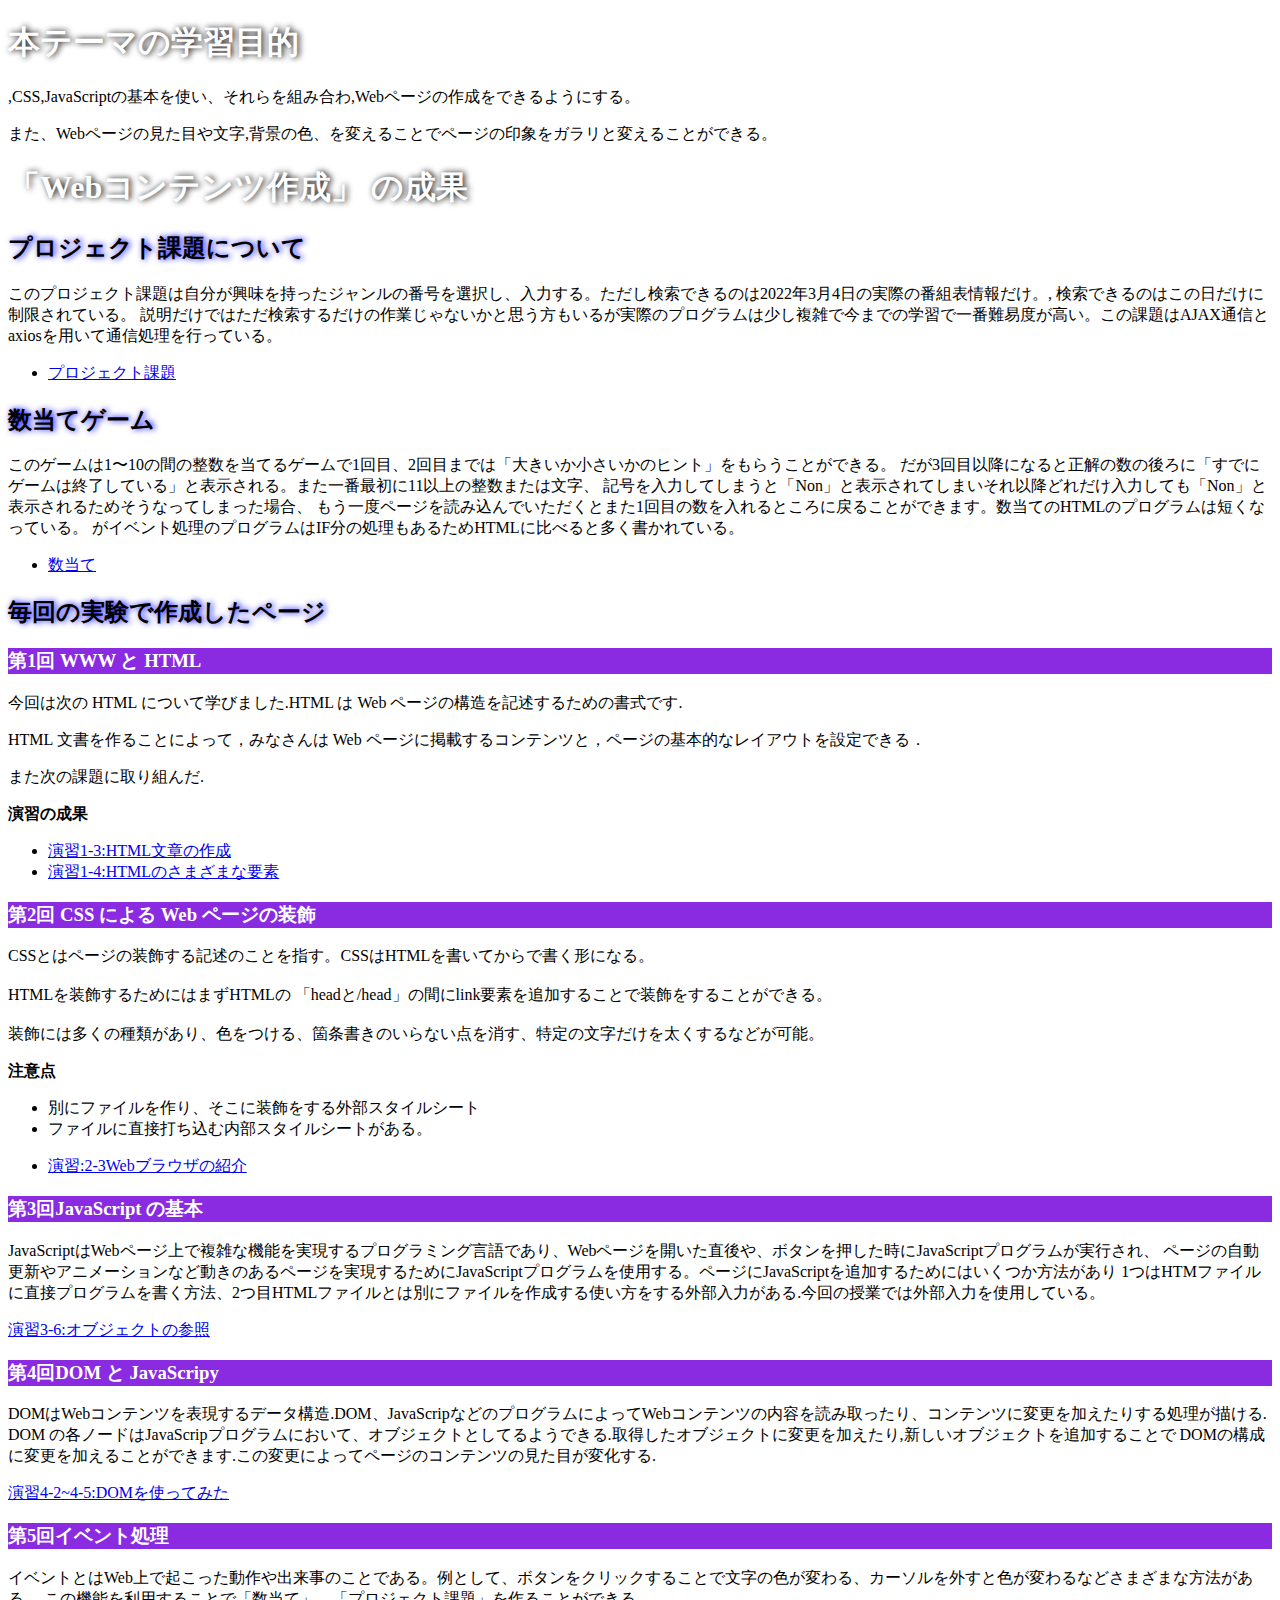
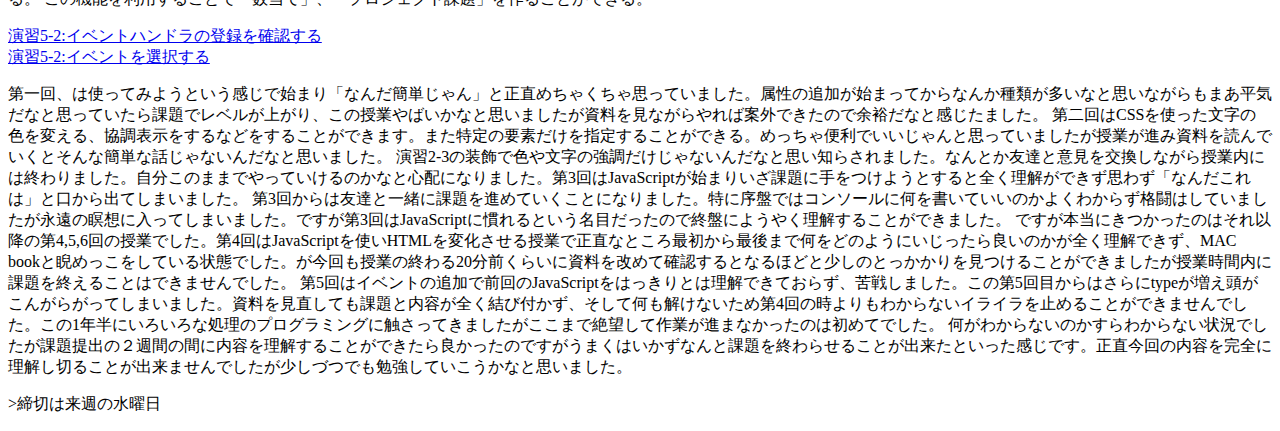
<file: index.html>
<!DOCTYPE html>
<html>
  <head>
    <meta charset="utf-8">
    <title>Webコンテンツの作成</title>
    <link rel="stylesheet" href="style.css">
  </head>
  <p>
    <h1>本テーマの学習目的</h1>
    <p> ,CSS,JavaScriptの基本を使い、それらを組み合わ,Webページの作成をできるようにする。</p><p>また、Webページの見た目や文字,背景の色、を変えることでページの印象をガラリと変えることができる。</p>
    <h1>「Webコンテンツ作成」 の成果 </h1>
    <h2>プロジェクト課題について</h2>
    <p>このプロジェクト課題は自分が興味を持ったジャンルの番号を選択し、入力する。ただし検索できるのは2022年3月4日の実際の番組表情報だけ。, 検索できるのはこの日だけに制限されている。
      説明だけではただ検索するだけの作業じゃないかと思う方もいるが実際のプログラムは少し複雑で今までの学習で一番難易度が高い。この課題はAJAX通信とaxiosを用いて通信処理を行っている。</p>
    <ul>
      <li><a href = "project.html";
        target="_blank">プロジェクト課題</a></li>
    </ul>
    <h2 class="special">数当てゲーム</h2>
      このゲームは1〜10の間の整数を当てるゲームで1回目、2回目までは「大きいか小さいかのヒント」をもらうことができる。
        だが3回目以降になると正解の数の後ろに「すでにゲームは終了している」と表示される。また一番最初に11以上の整数または文字、
        記号を入力してしまうと「Non」と表示されてしまいそれ以降どれだけ入力しても「Non」と表示されるためそうなってしまった場合、
        もう一度ページを読み込んでいただくとまた1回目の数を入れるところに戻ることができます。数当てのHTMLのプログラムは短くなっている。
        がイベント処理のプログラムはIF分の処理もあるためHTMLに比べると多く書かれている。
    <ul>
      <li><a href = "kazuate.html";
        target="_blank">数当て</a></li>
    </ul>

    <h2>毎回の実験で作成したページ</h2>
    <h3>第1回 WWW と HTML</h3>
    <p>今回は次の HTML について学びました.HTML は Web ページの構造を記述するための書式です.
      <p>HTML 文書を作ることによって，みなさんは Web ページに掲載するコンテンツと，ページの基本的なレイアウトを設定できる． </p>
      また次の課題に取り組んだ. </p>
    <p><strong>演習の成果</strong></p>
    <ul>
      <li><a href="https://g284392022.github.io/medialabo/practice-html/structure.html"
        title="演習1-3:HTML文章の作成"
      target=" _blannk">演習1-3:HTML文章の作成</a></li>
      <li><a href="https://g284392022.github.io/medialabo/practice-html/elements.html"
        title=演習1-4:HTMLのさまざまな要素
      target=" _blannk">演習1-4:HTMLのさまざまな要素</a></li>
    </ul>
    
    
    
    
    <h3>第2回 CSS による Web ページの装飾</h3>
    <p>CSSとはページの装飾する記述のことを指す。CSSはHTMLを書いてからで書く形になる。<br>
      <br>HTMLを装飾するためにはまずHTMLの 「headと/head」の間にlink要素を追加することで装飾をすることができる。<br>
      <br>装飾には多くの種類があり、色をつける、箇条書きのいらない点を消す、特定の文字だけを太くするなどが可能。</p>
      <p><strong>注意点</strong>
        <ul>
          <li>別にファイルを作り、そこに装飾をする外部スタイルシート</li>
          <li>ファイルに直接打ち込む内部スタイルシートがある。</li>
        </ul></p>
    <ul>
      <li><a href = "practice-css/browser-intro.html";
        title="practice-css/browser-intro.html"
      target= "_blannk">演習:2-3Webブラウザの紹介</a></l>
    </ul>
    <h3>第3回JavaScript の基本</h3>
    <p>JavaScriptはWebページ上で複雑な機能を実現するプログラミング言語であり、Webページを開いた直後や、ボタンを押した時にJavaScriptプログラムが実行され、
    ページの自動更新やアニメーションなど動きのあるページを実現するためにJavaScriptプログラムを使用する。ページにJavaScriptを追加するためにはいくつか方法があり
    1つはHTMファイルに直接プログラムを書く方法、2つ目HTMLファイルとは別にファイルを作成する使い方をする外部入力がある.今回の授業では外部入力を使用している。</p>
    <ui>
      <li><a href = "practice-js/obj-practice.html";
        target="_blank">演習3-6:オブジェクトの参照</a></li>
    </ui>
    <h3>第4回DOM と JavaScripy</h3>
    <p>DOMはWebコンテンツを表現するデータ構造.DOM、JavaScripなどのプログラムによってWebコンテンツの内容を読み取ったり、コンテンツに変更を加えたりする処理が描ける.
    DOM の各ノードはJavaScripプログラムにおいて、オブジェクトとしてるようできる.取得したオブジェクトに変更を加えたり,新しいオブジェクトを追加することで DOMの構成
    に変更を加えることができます.この変更によってページのコンテンツの見た目が変化する.</p>
    <ui>
      <li><a href = "practice-dom/dom-exercise.html";
        target="_blank">演習4-2~4-5:DOMを使ってみた</a></li>
    </ui>
    <h3>第5回イベント処理</h3>
    <p>イベントとはWeb上で起こった動作や出来事のことである。例として、ボタンをクリックすることで文字の色が変わる、カーソルを外すと色が変わるなどさまざまな方法がある。
      この機能を利用することで「数当て」、「プロジェクト課題」を作ることができる。
    </p>
    <ui>
      <li><a href = "practice-event/event-intro.html";
        target = "_blank">演習5-2:イベントハンドラの登録を確認する </a></li>
    </ui>
    <ui>
      <li><a href = "practice-event/event-list.html";
        target = "_blank">演習5-2:イベントを選択する</a></li>
    </ui>
    <p>第一回、は使ってみようという感じで始まり「なんだ簡単じゃん」と正直めちゃくちゃ思っていました。属性の追加が始まってからなんか種類が多いなと思いながらもまあ平気だなと思っていたら課題でレベルが上がり、この授業やばいかなと思いましたが資料を見ながらやれば案外できたので余裕だなと感じたました。
      第二回はCSSを使った文字の色を変える、協調表示をするなどをすることができます。また特定の要素だけを指定することができる。めっちゃ便利でいいじゃんと思っていましたが授業が進み資料を読んでいくとそんな簡単な話じゃないんだなと思いました。
      演習2-3の装飾で色や文字の強調だけじゃないんだなと思い知らされました。なんとか友達と意見を交換しながら授業内には終わりました。自分このままでやっていけるのかなと心配になりました。第3回はJavaScriptが始まりいざ課題に手をつけようとすると全く理解ができず思わず「なんだこれは」と口から出てしまいました。
      第3回からは友達と一緒に課題を進めていくことになりました。特に序盤ではコンソールに何を書いていいのかよくわからず格闘はしていましたが永遠の瞑想に入ってしまいました。ですが第3回はJavaScriptに慣れるという名目だったので終盤にようやく理解することができました。
      ですが本当にきつかったのはそれ以降の第4,5,6回の授業でした。第4回はJavaScriptを使いHTMLを変化させる授業で正直なところ最初から最後まで何をどのようにいじったら良いのかが全く理解できず、MAC bookと睨めっこをしている状態でした。が今回も授業の終わる20分前くらいに資料を改めて確認するとなるほどと少しのとっかかりを見つけることができましたが授業時間内に課題を終えることはできませんでした。
      第5回はイベントの追加で前回のJavaScriptをはっきりとは理解できておらず、苦戦しました。この第5回目からはさらにtypeが増え頭がこんがらがってしまいました。資料を見直しても課題と内容が全く結び付かず、そして何も解けないため第4回の時よりもわからないイライラを止めることができませんでした。この1年半にいろいろな処理のプログラミングに触さってきましたがここまで絶望して作業が進まなかったのは初めてでした。
      何がわからないのかすらわからない状況でしたが課題提出の２週間の間に内容を理解することができたら良かったのですがうまくはいかずなんと課題を終わらせることが出来たといった感じです。正直今回の内容を完全に理解し切ることが出来ませんでしたが少しづつでも勉強していこうかなと思いました。</p>    <p>>締切は来週の水曜日</p>
  </body>
</html>
</file>
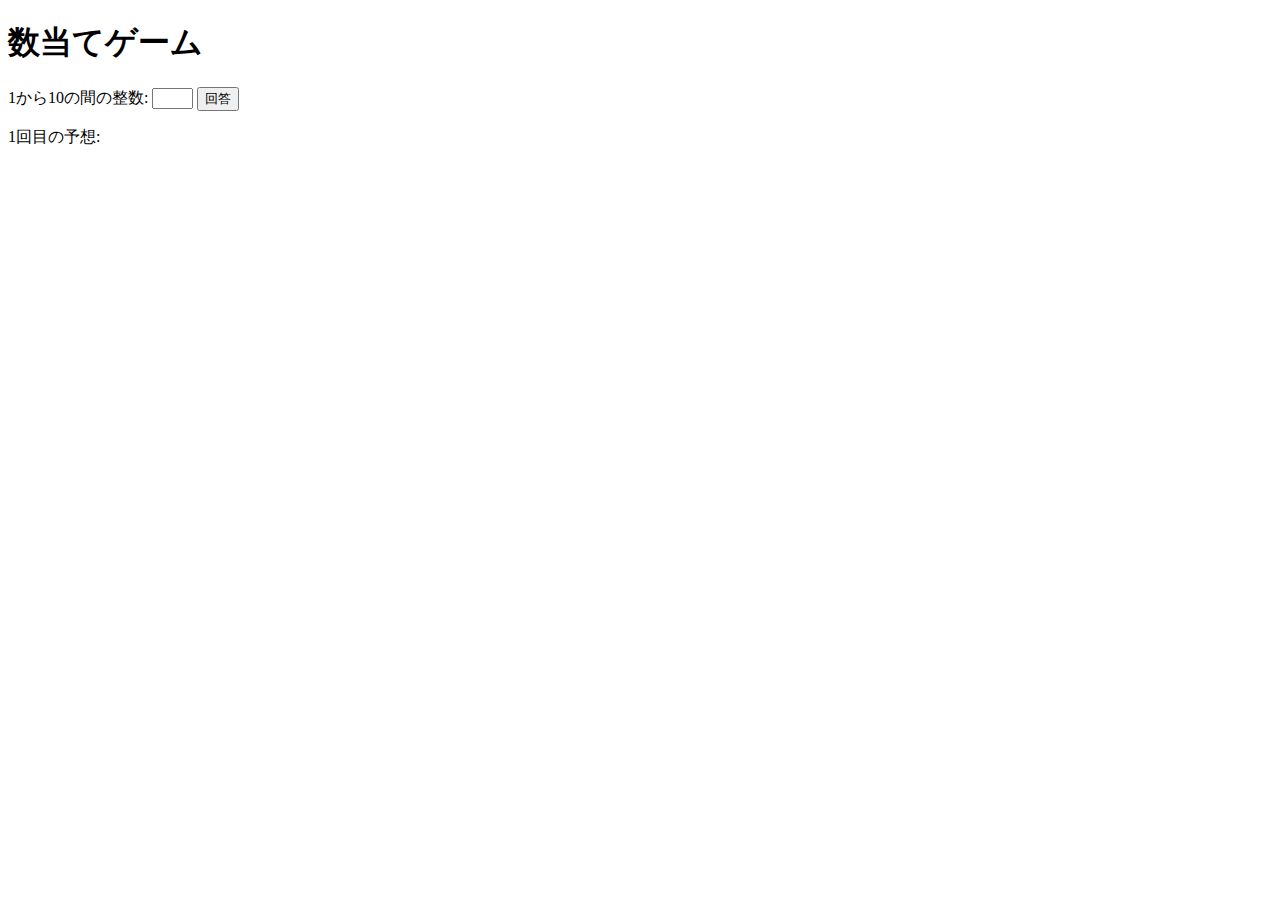
<file: kazuate.html>
<!DOCTYPE html>
<html>
  <head>
    <meta charset="utf-8">
    <title>数当てゲーム</title>
    <script src="kazuate.js" defer></script>
  </head>

  <body>
    <h1>数当てゲーム</h1>
    <label for="seisu">1から10の間の整数: </label>
    <input type="text" name="seisu" id = "seisu" size="2">
    
    <button id="kaitou">回答</button>
    <p><span id="kaisu">1</span>回目の予想: <span id="answer"></span></p>
    <p id="result"></p>
  </body>
</html>
</file>
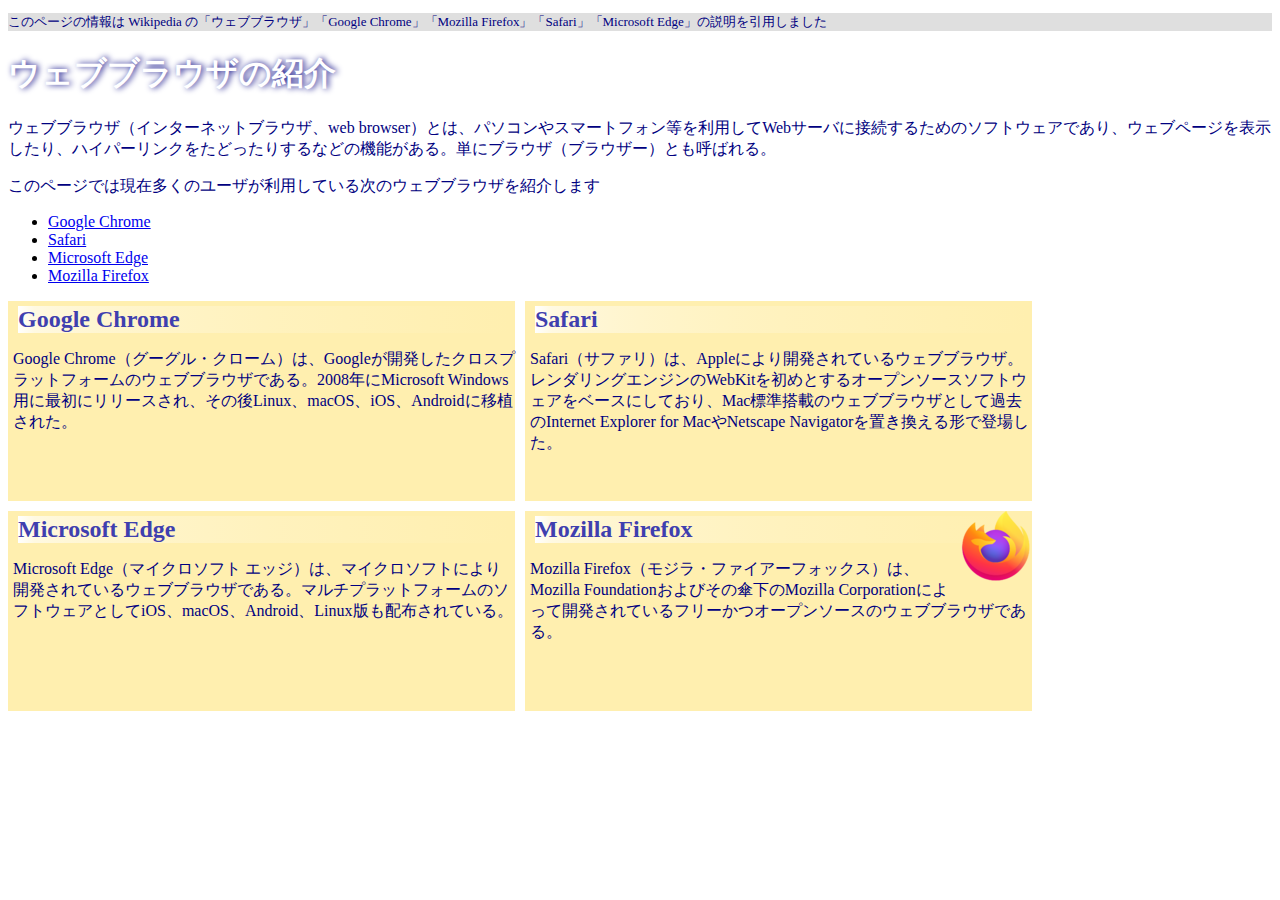
<file: practice-css/browser-intro.html>
<!doctype html>
<html lang="ja">
<head>
    <meta charset="utf-8">
    <title>ウェブブラウザの紹介</title>
	<link rel="stylesheet"
	href="browser-intro.css">
</head>

<body>

<p class="info">このページの情報は Wikipedia の「ウェブブラウザ」「Google Chrome」「Mozilla Firefox」「Safari」「Microsoft Edge」の説明を引用しました</p>

<h1>ウェブブラウザの紹介</h1>

<p>ウェブブラウザ（インターネットブラウザ、web browser）とは、パソコンやスマートフォン等を利用してWebサーバに接続するためのソフトウェアであり、ウェブページを表示したり、ハイパーリンクをたどったりするなどの機能がある。単にブラウザ（ブラウザー）とも呼ばれる。</p>

<p>このページでは現在多くのユーザが利用している次のウェブブラウザを紹介します</p>
<ul>
	<li><a href="https://ja.wikipedia.org/wiki/Google_Chrome">Google Chrome<a></li>
	<li><a href="https://ja.wikipedia.org/wiki/Safari">Safari</a></li>
	<li><a href="https://ja.wikipedia.org/wiki/Microsoft_Edge">Microsoft Edge</a></li>
	<li><a href="https://ja.wikipedia.org/wiki/Mozilla_Firefox">Mozilla Firefox</a></li>
</ul>


<div id="zentai">

<div>
<h2>Google Chrome</h2>
<p>Google Chrome（グーグル・クローム）は、Googleが開発したクロスプラットフォームのウェブブラウザである。2008年にMicrosoft Windows用に最初にリリースされ、その後Linux、macOS、iOS、Androidに移植された。</p>
</div>

<div>
<h2>Safari</h2>
<p>Safari（サファリ）は、Appleにより開発されているウェブブラウザ。レンダリングエンジンのWebKitを初めとするオープンソースソフトウェアをベースにしており、Mac標準搭載のウェブブラウザとして過去のInternet Explorer for MacやNetscape Navigatorを置き換える形で登場した。</p>
</div>

<div>
<h2>Microsoft Edge</h2>
<p>Microsoft Edge（マイクロソフト エッジ）は、マイクロソフトにより開発されているウェブブラウザである。マルチプラットフォームのソフトウェアとしてiOS、macOS、Android、Linux版も配布されている。</p>
</div>

<div>
<img src="firefox_icon.png">
<h2>Mozilla Firefox</h2>
<p>Mozilla Firefox（モジラ・ファイアーフォックス）は、Mozilla Foundationおよびその傘下のMozilla Corporationによって開発されているフリーかつオープンソースのウェブブラウザである。</p>
</div>

</div>

</body>

</html>
</file>
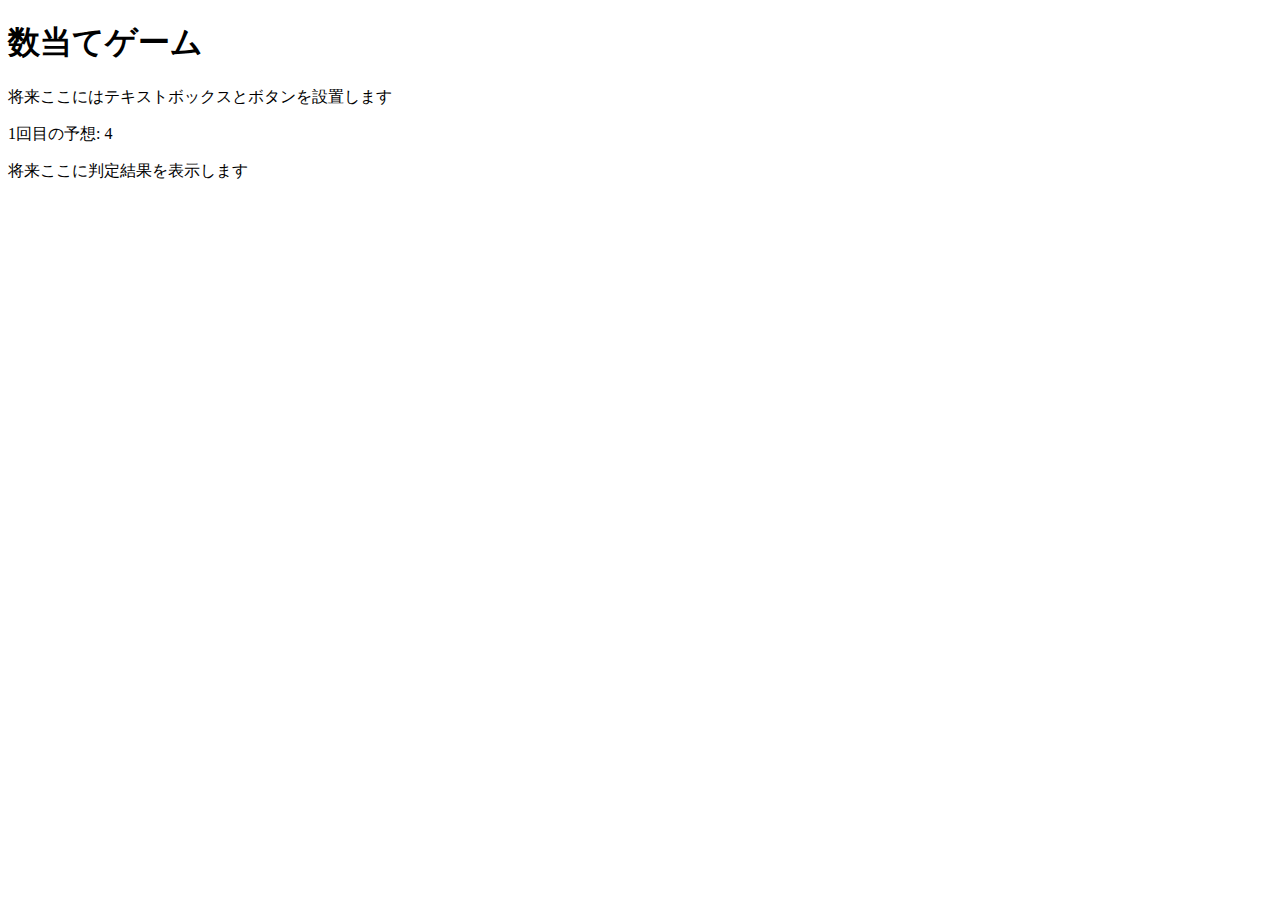
<file: practice-css/kazuate.html>
<!DOCTYPE html>
<html>
  <head>
    <meta charset="utf-8">
    <title>数当てゲーム</title>
    <script src="kazuate.js" defer></script>
  </head>

  <body>
    <h1>数当てゲーム</h1>
    <p>将来ここにはテキストボックスとボタンを設置します</p>
    <p><span id="kaisu">1</span>回目の予想: <span id="answer">4</span></p>
    <p id="result">将来ここに判定結果を表示します</p>
  </body>
</html>
</file>
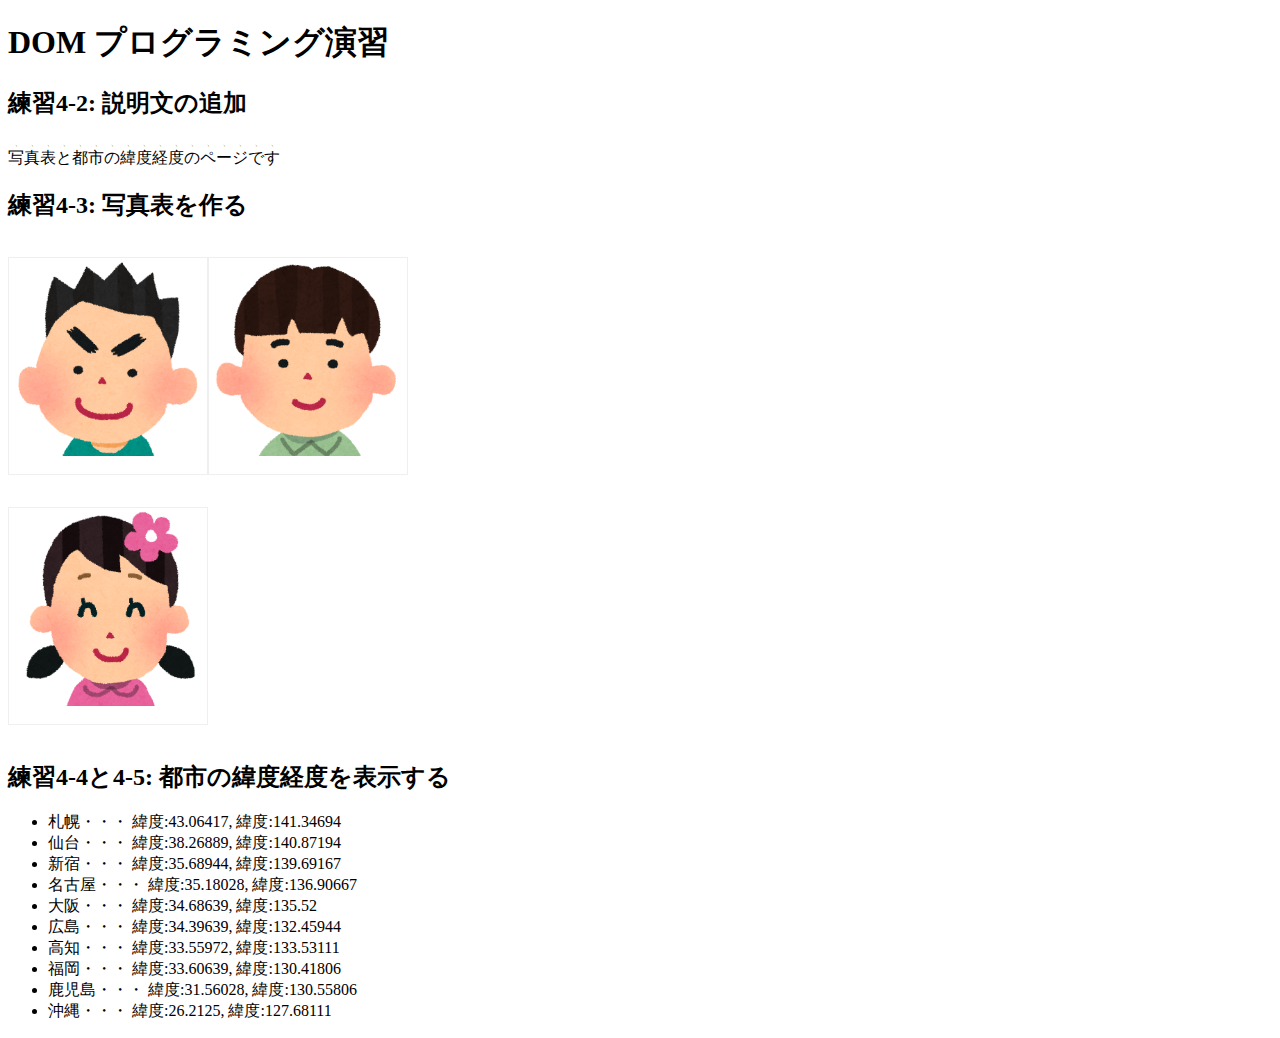
<file: practice-dom/dom-exercise.html>
<!DOCTYPE html>
<html>
  <head>
    <title>練習4-2から4-5</title>
	<link rel="stylesheet" href="dom-exercise.css">
	<script src="dom-exercise.js" defer></script>
  </head>

  <body>
	  <!-- 注意: 
		  このファイルをエディタで直接編集しないこと！
	  -->

	  <h1>DOM プログラミング演習</h1>

	  <h2 id="ex42">練習4-2: 説明文の追加</h2>



	  <h2>練習4-3: 写真表を作る</h2>
	  <div id="phototable"></div>

	  <h2>練習4-4と4-5: 都市の緯度経度を表示する</h2>
	  <ul id="location">
		<li>この要素は JavaScript プログラムで削除すること</li>
		<li>この要素は JavaScript プログラムで削除すること</li>
		<li>この要素は JavaScript プログラムで削除すること</li>
	  </ul>
  </body>
</html>
</file>
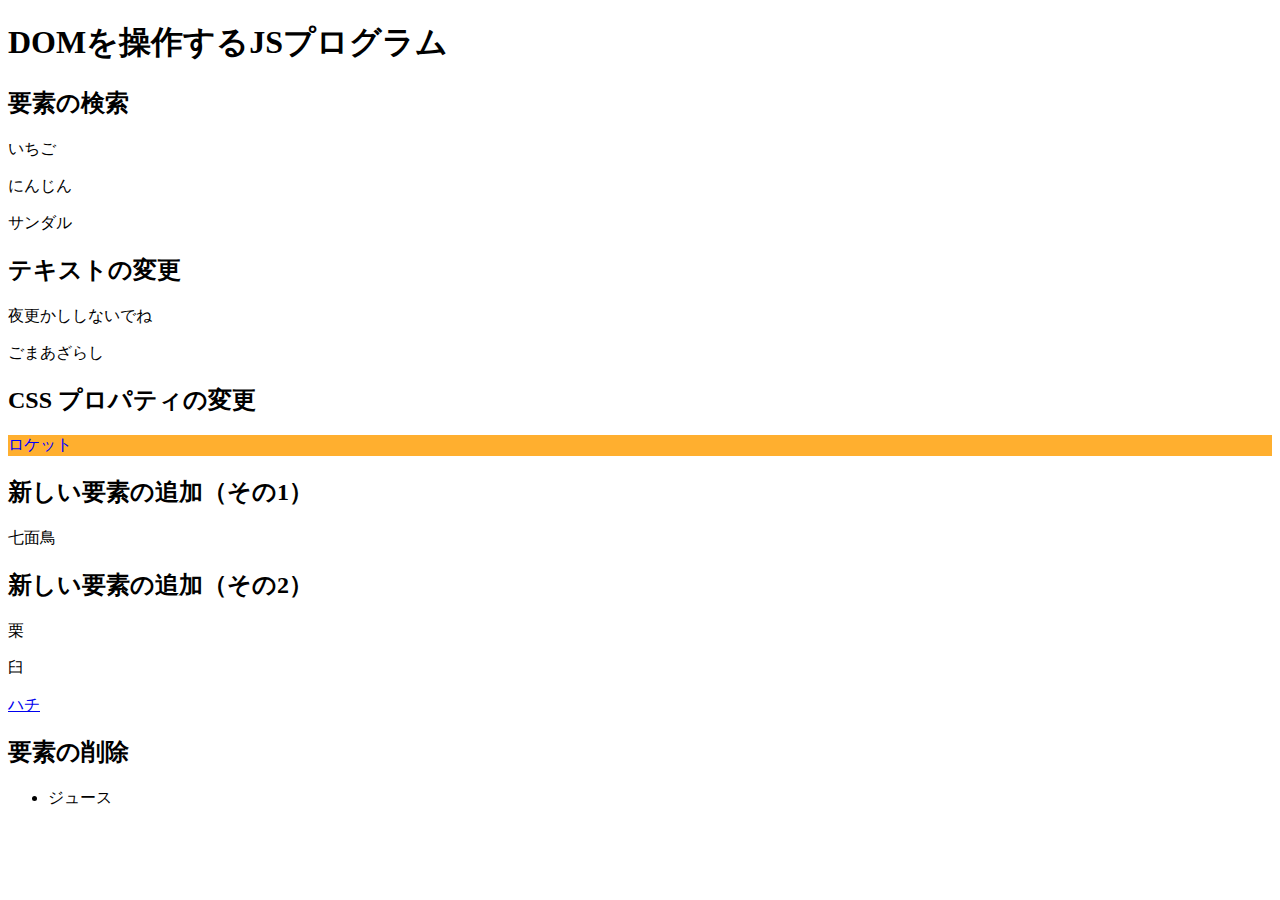
<file: practice-dom/dom-intro.html>
<!DOCTYPE html>
<html>
  <head>
    <title>DOMを操作するJSプログラム</title>
	<script src="dom-intro.js" defer></script>
  </head>

  <body>
	  <h1>DOMを操作するJSプログラム</h1>

	  <h2>要素の検索</h2>
	  <p id="strawberry">いちご</p>
	  <p class="cands">にんじん</p>
	  <p class="cands">サンダル</p>

	  <h2>テキストの変更</h2>
	  <p id="yacht">ヨット</p>
	  <p>ごま<span id="solt">しお</span></p>

	  <h2>CSS プロパティの変更</h2>
	  <p id="rocket">ロケット</p>
	  
	  <h2 id="addition">新しい要素の追加（その1）</h2>

	  <h2>新しい要素の追加（その2）</h2>
	  <div id="sarukani">
		  <p>栗</p>
		  <p>臼</p>
	  </div>

	  <h2>要素の削除</h2>
	  <ul>
		  <li id="whale">クジラ</li>
		  <li>ジュース</li>
	  </ul>
  </body>
</html>
</file>
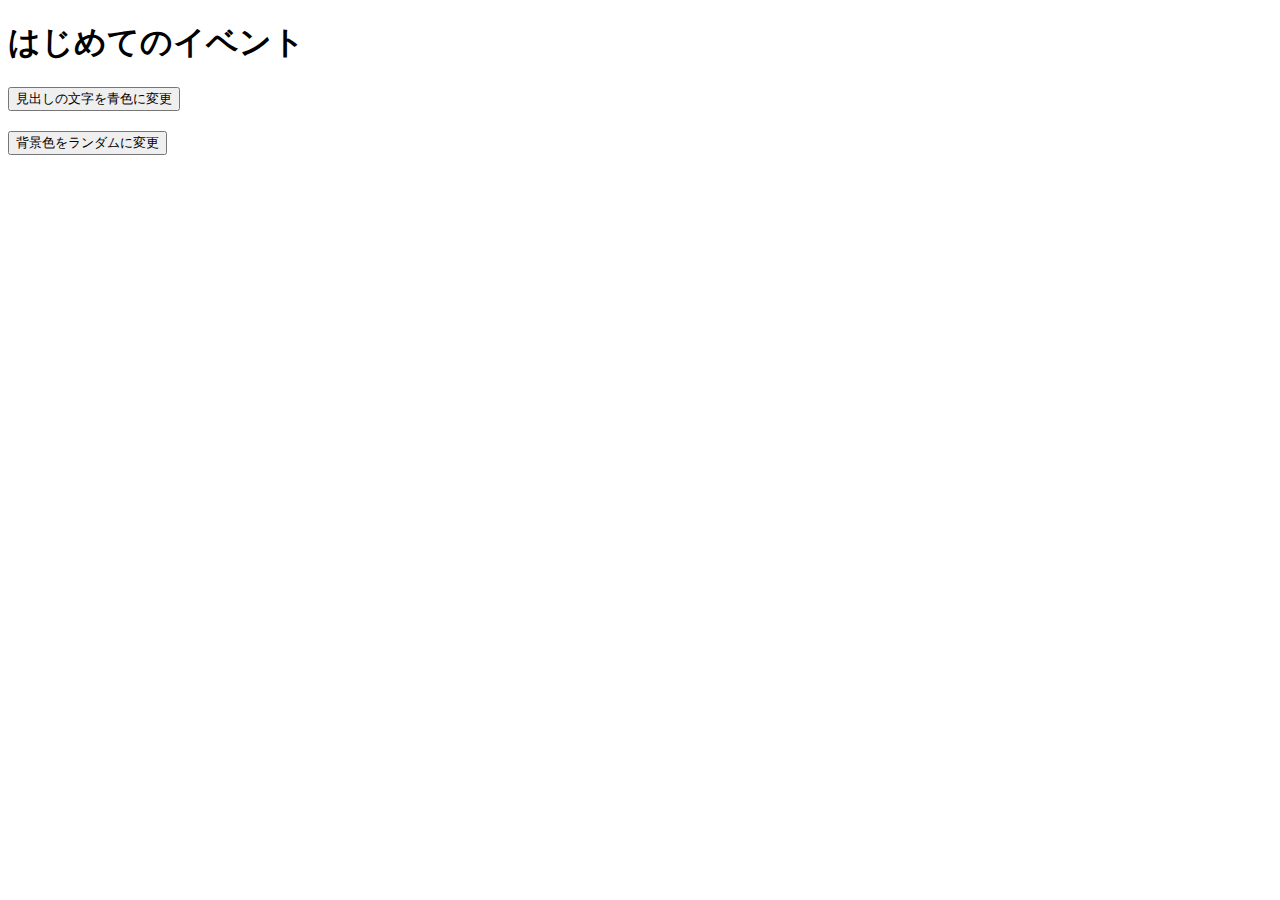
<file: practice-event/event-intro.html>
<!DOCTYPE html>
<html>
  <head>
    <title>はじめてのイベント</title>
	<link rel="stylesheet" href="event-intro.css">
	<script src="event-intro.js" defer></script>
  </head>

  <body>
    <h1>はじめてのイベント</h1>
	<button id="blue">見出しの文字を青色に変更</button>
	<button id="random">背景色をランダムに変更</button>
  </body>
</html>
</file>
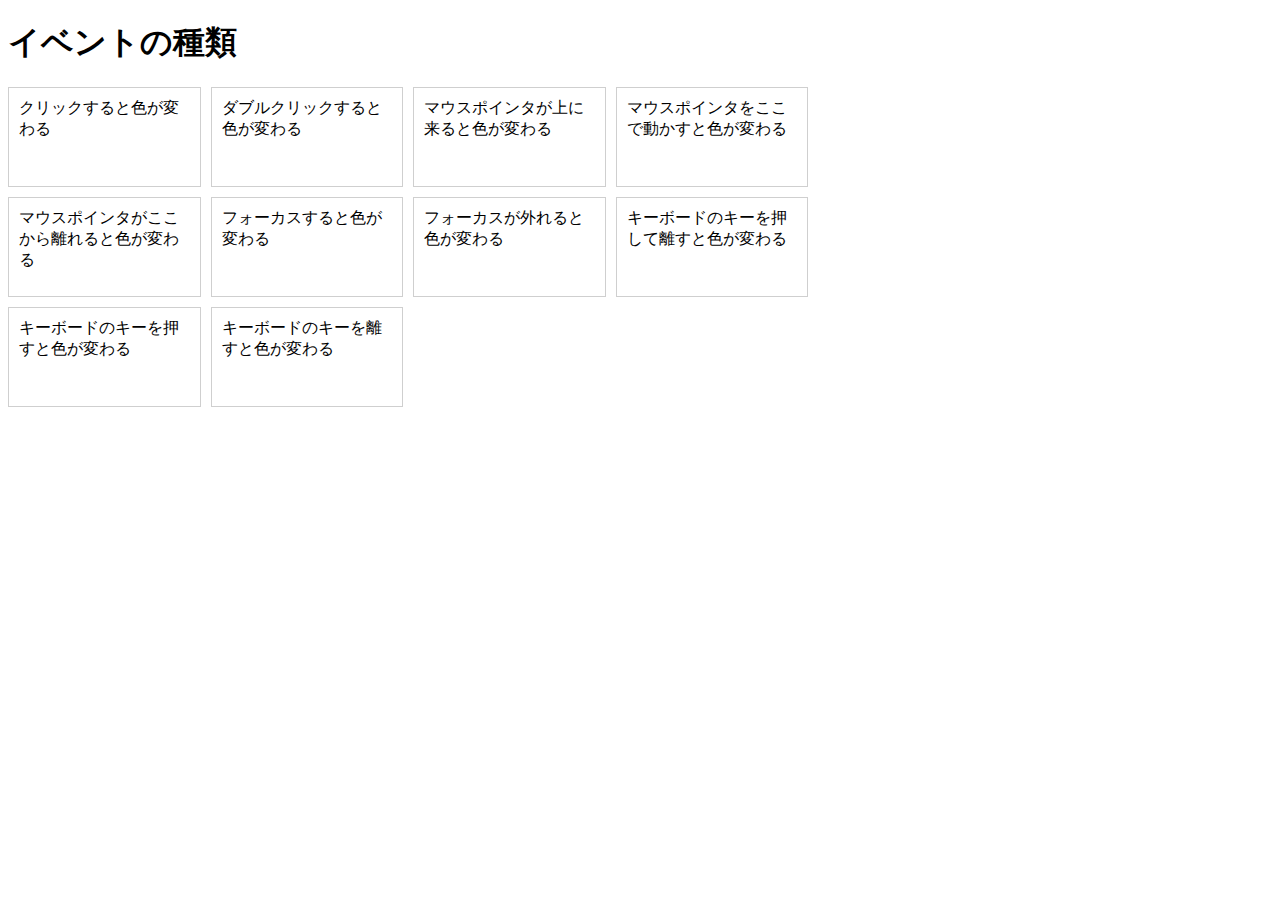
<file: practice-event/event-list.html>
<!DOCTYPE html>
<html>
  <head>
    <title>イベントの種類</title>
	<link rel="stylesheet" href="event-list.css">
	<script src="event-list.js" defer></script>
  </head>

  <body>
    <h1>イベントの種類</h1>
	<div id="main">
		<div class="cell" id="cell1">クリックすると色が変わる</div>
		<div class="cell" id="cell2">ダブルクリックすると色が変わる</div>
		<div class="cell" id="cell3">マウスポインタが上に来ると色が変わる</div>
		<div class="cell" id="cell4">マウスポインタをここで動かすと色が変わる</div>

		<div class="cell" id="cell5">マウスポインタがここから離れると色が変わる</div>
		<div class="cell" id="cell6" tabindex="1">フォーカスすると色が変わる</div>
		<div class="cell" id="cell7" tabindex="2">フォーカスが外れると色が変わる</div>
		<div class="cell" id="cell8" tabindex="3">キーボードのキーを押して離すと色が変わる</div>
		<div class="cell" id="cell9" tabindex="4">キーボードのキーを押すと色が変わる</div>
		<div class="cell" id="cell10" tabindex="5">キーボードのキーを離すと色が変わる</div>
  </body>
</html>
</file>
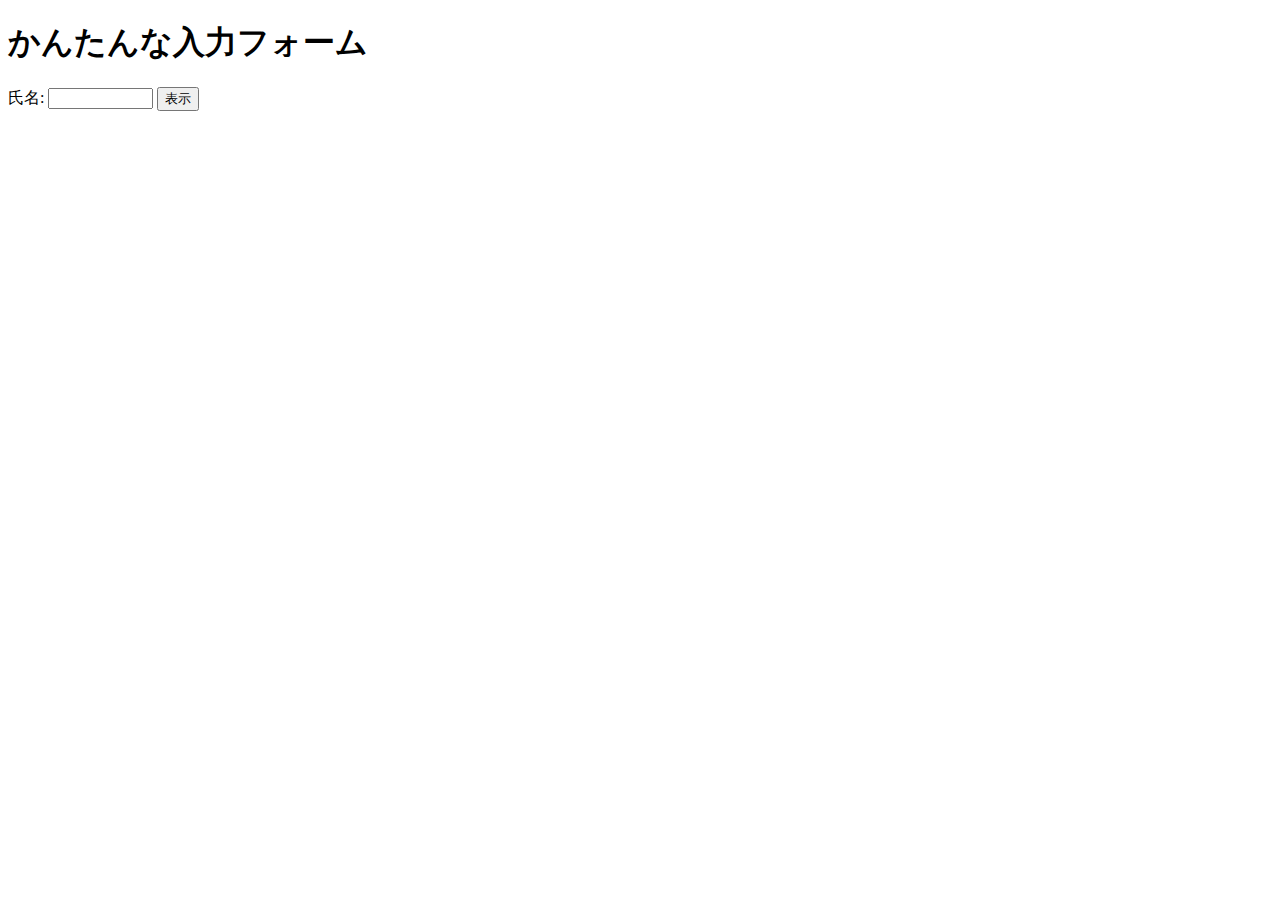
<file: practice-event/input-demo.html>
<!DOCTYPE html>
<html>
  <head>
    <title>かんたんな入力フォーム</title>
	<script src="input-demo.js" defer></script>
  </head>

  <body>
    <h1>かんたんな入力フォーム</h1>
	<label for="shimei">氏名: </label>
	<input type="text" name="shimei" size="10">
	<button id="print">表示</button>
  </body>
</html>
</file>
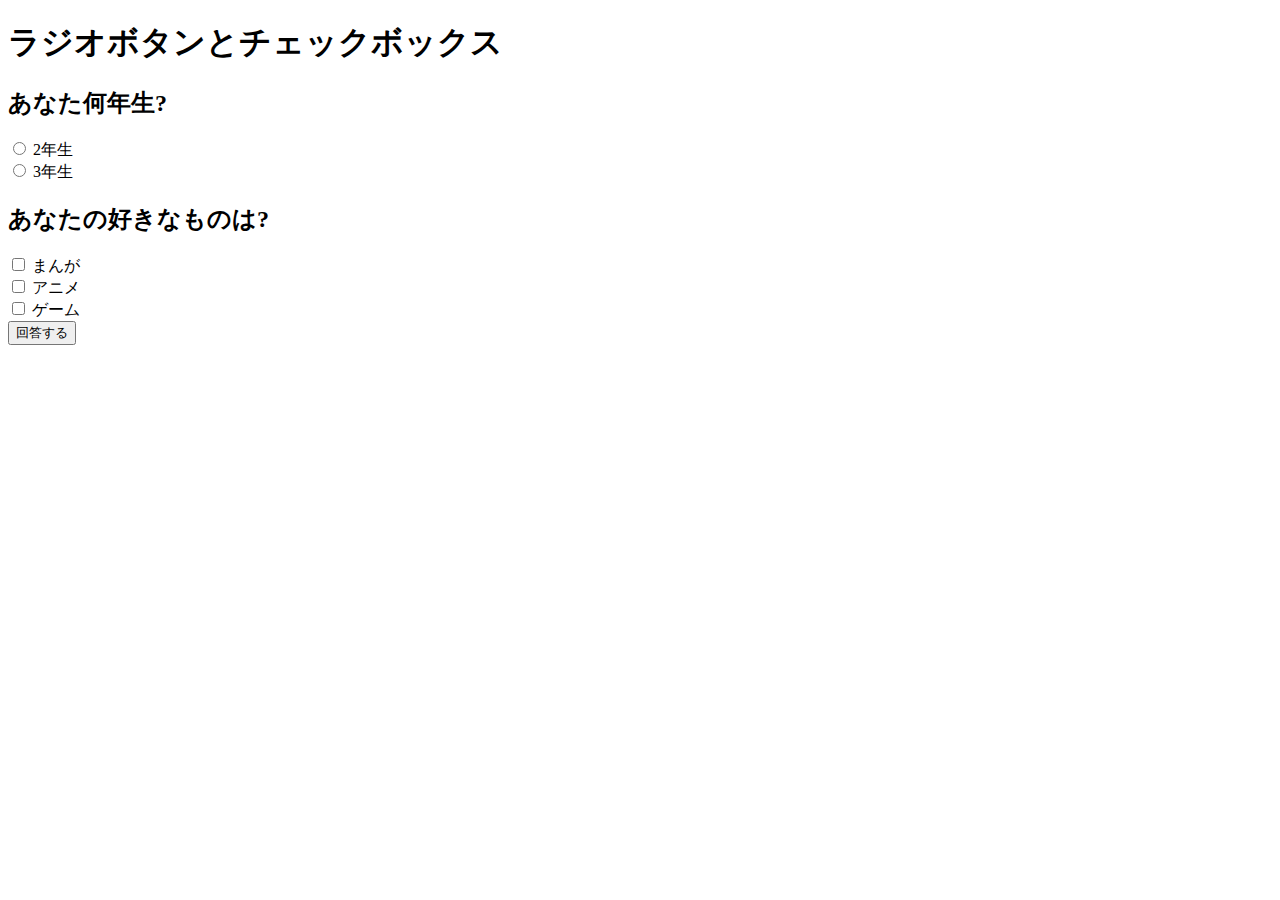
<file: practice-event/radio-checkbox-demo.html>
<!DOCTYPE html>
<html>
  <head>
    <title>ラジオボタンとチェックボックス</title>
	<script src="radio-checkbox-demo.js" defer></script>
  </head>

  <body>
    <h1>ラジオボタンとチェックボックス</h1>
	<h2>あなた何年生?</h2>
	<div>
		<input type="radio" name="year" id="year2" value="2">
		<label for="year2">2年生</label>
	</div>
	<div>
		<input type="radio" name="year" id="year3" value="3">
		<label for="year3">3年生</label>
	</div>

	<h2>あなたの好きなものは?</h2>
	<div>
		<input type="checkbox" name="hobby" id="manga" value="manga">
		<label for="manga">まんが</label>
	</div>
	<div>
		<input type="checkbox" name="hobby" id="anime" value="anime">
		<label for="anime">アニメ</label>
	</div>
	<div>
		<input type="checkbox" name="hobby" id="game" value="game">
		<label for="game">ゲーム</label>
	</div>

	<div>
		<button id="answer">回答する</button>
	</div>
  </body>
</html>
</file>
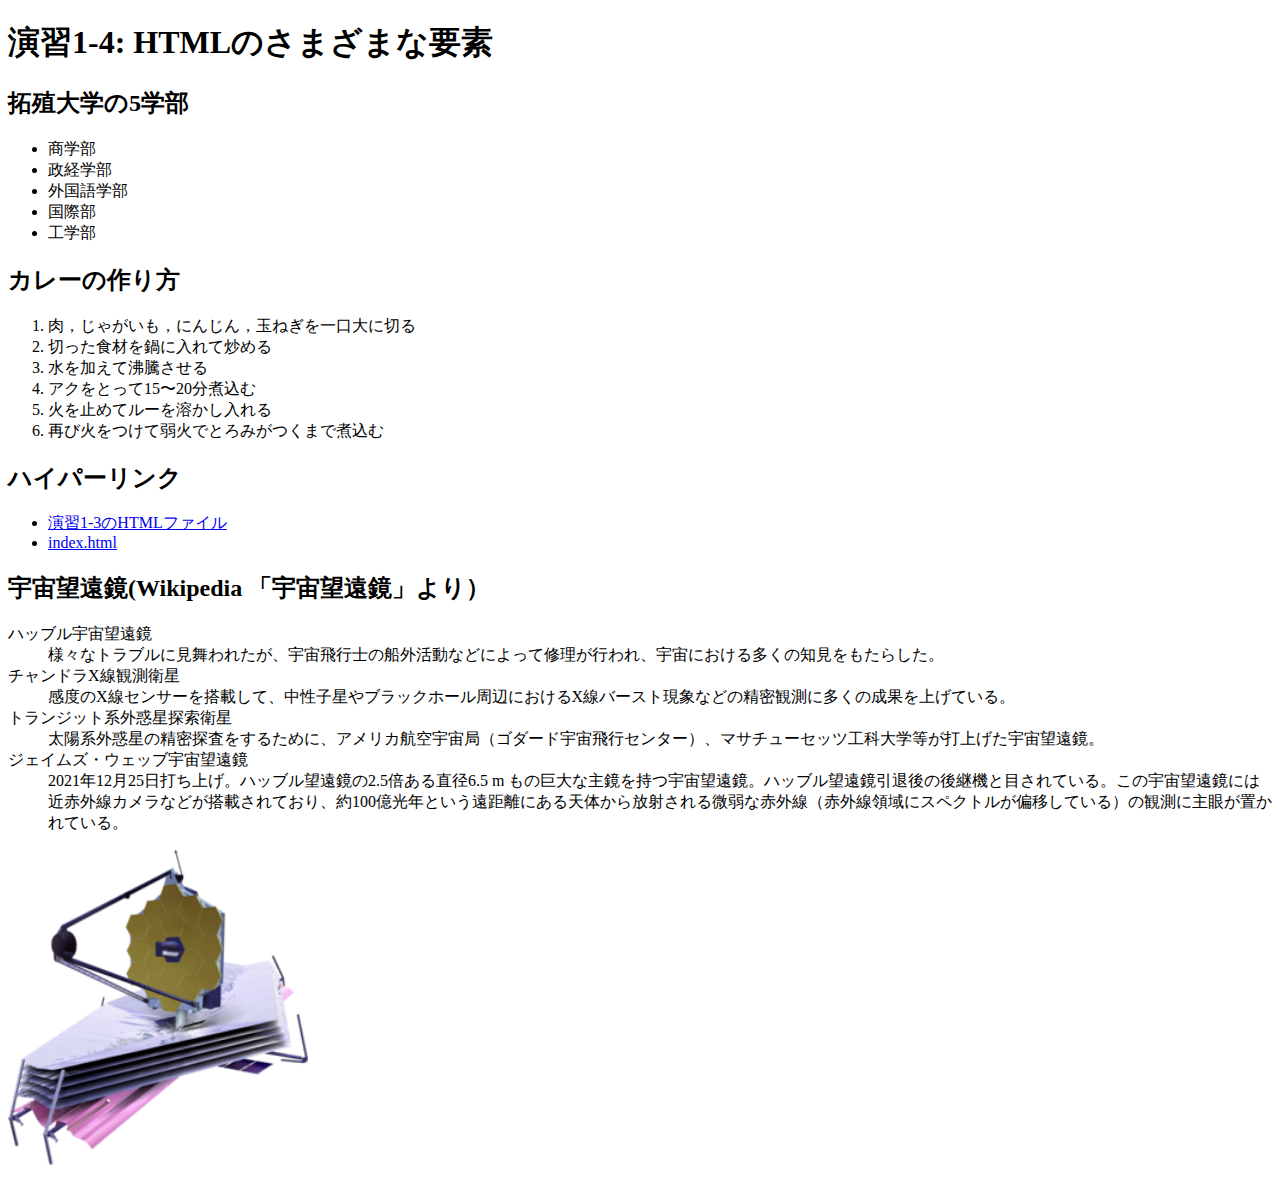
<file: practice-html/elements.html>
<!DOCTYPE html>
<html>
  <head>
    <meta charset="utf-8">
    <title>演習1-4: HTMLのさまざまな要素</title>
  </head>
  <body>
	 <h1>演習1-4: HTMLのさまざまな要素</h1>
		 <h2>拓殖大学の5学部</h2>
			<ul>
				<li>商学部</li>
				<li>政経学部</li>
				<li>外国語学部</li>
				<li>国際部</li>
				<li>工学部</li>
			</ul>
		 <h2>カレーの作り方</h2>
			<ol>
				<li>肉，じゃがいも，にんじん，玉ねぎを一口大に切る</li>
				<li> 切った食材を鍋に入れて炒める</li>
				<li>水を加えて沸騰させる</li>
				<li>アクをとって15〜20分煮込む</li>
				<li>火を止めてルーを溶かし入れる</li>
				<li>再び火をつけて弱火でとろみがつくまで煮込む</li>
			</ol>
		 <h2>ハイパーリンク</h2>
			<ul>
				<li><a href="structure.html"
			title=演習1-3のHTMLファイル
		    target="_blank">演習1-3のHTMLファイル</a></li>
		    <li><a href="../index.html"
				title=index.html
				target="_blank">index.html</a></li>
		    </ul>
		 <h2>宇宙望遠鏡(Wikipedia 「宇宙望遠鏡」より）</h2>
			<dl><dt>ハッブル宇宙望遠鏡</dt>
				<dd>様々なトラブルに見舞われたが、宇宙飛行士の船外活動などによって修理が行われ、宇宙における多くの知見をもたらした。</dd>
			<dt>チャンドラX線観測衛星</dt>
				<dd>感度のX線センサーを搭載して、中性子星やブラックホール周辺におけるX線バースト現象などの精密観測に多くの成果を上げている。</dd>
			<dt>トランジット系外惑星探索衛星</dt>
				<dd>太陽系外惑星の精密探査をするために、アメリカ航空宇宙局（ゴダード宇宙飛行センター）、マサチューセッツ工科大学等が打上げた宇宙望遠鏡。</dd>
			<dt>ジェイムズ・ウェッブ宇宙望遠鏡</dt>
				<dd>2021年12月25日打ち上げ。ハッブル望遠鏡の2.5倍ある直径6.5 m もの巨大な主鏡を持つ宇宙望遠鏡。ハッブル望遠鏡引退後の後継機と目されている。この宇宙望遠鏡には近赤外線カメラなどが搭載されており、約100億光年という遠距離にある天体から放射される微弱な赤外線（赤外線領域にスペクトルが偏移している）の観測に主眼が置かれている。</dd>
				</dl>
		<p><img src = "JWST_spacecraft_model_2.png" alt="宇宙望遠鏡" width="300"></p>
  </body>
</html>
</file>
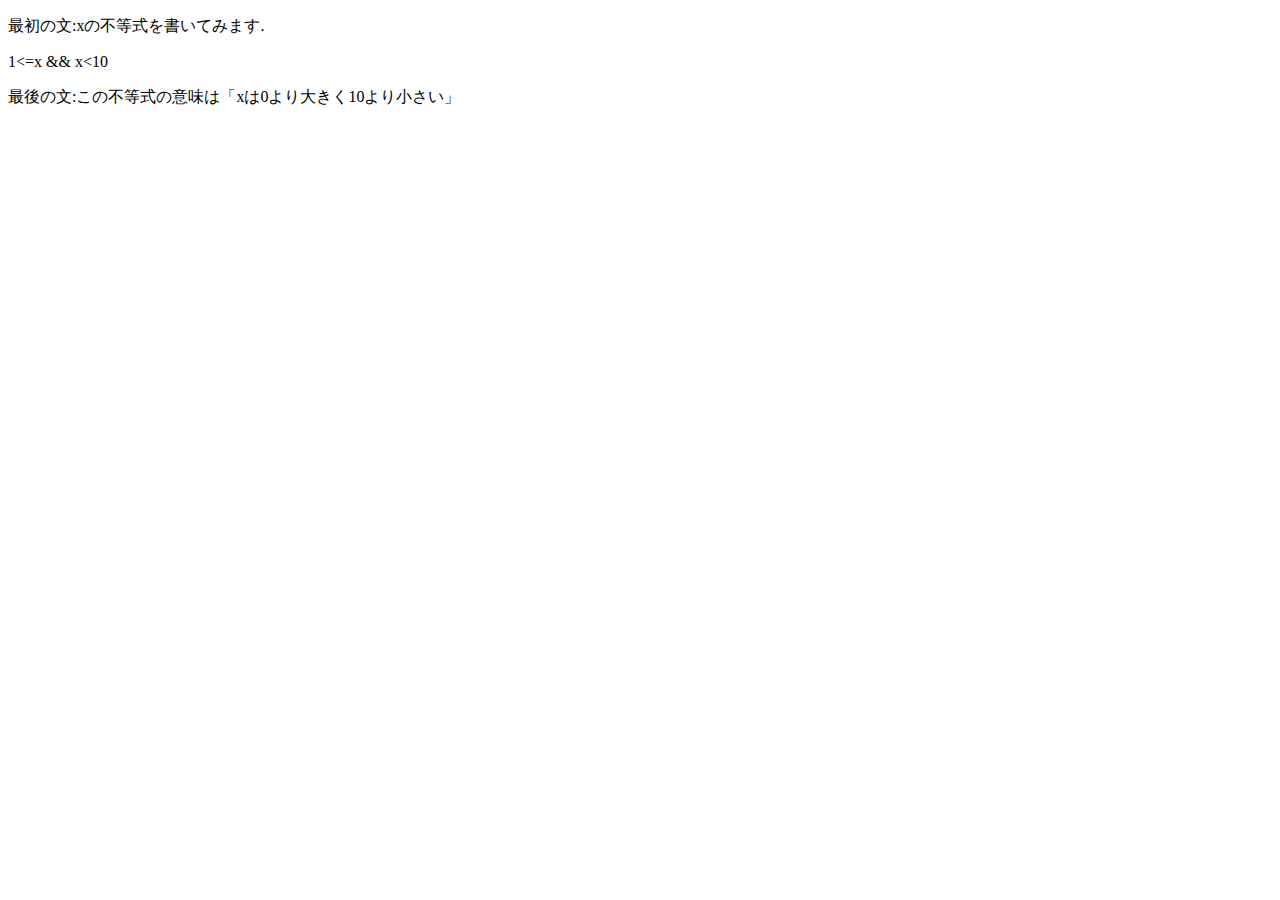
<file: practice-html/structure.html>
<!DOCTYPE html>
<html>
   <head>
      <meta charset="utf-8">
   <title>演習1-3</title>
   </head>
   
<p> 最初の文:xの不等式を書いてみます. </p>
<p>1&lt;=x &amp;&amp; x&lt;10</p>
<p>最後の文:この不等式の意味は「xは0より大きく10より小さい」</p>
</body>
</html>
<!--<p>これは不要な文章です．</p-->
</file>
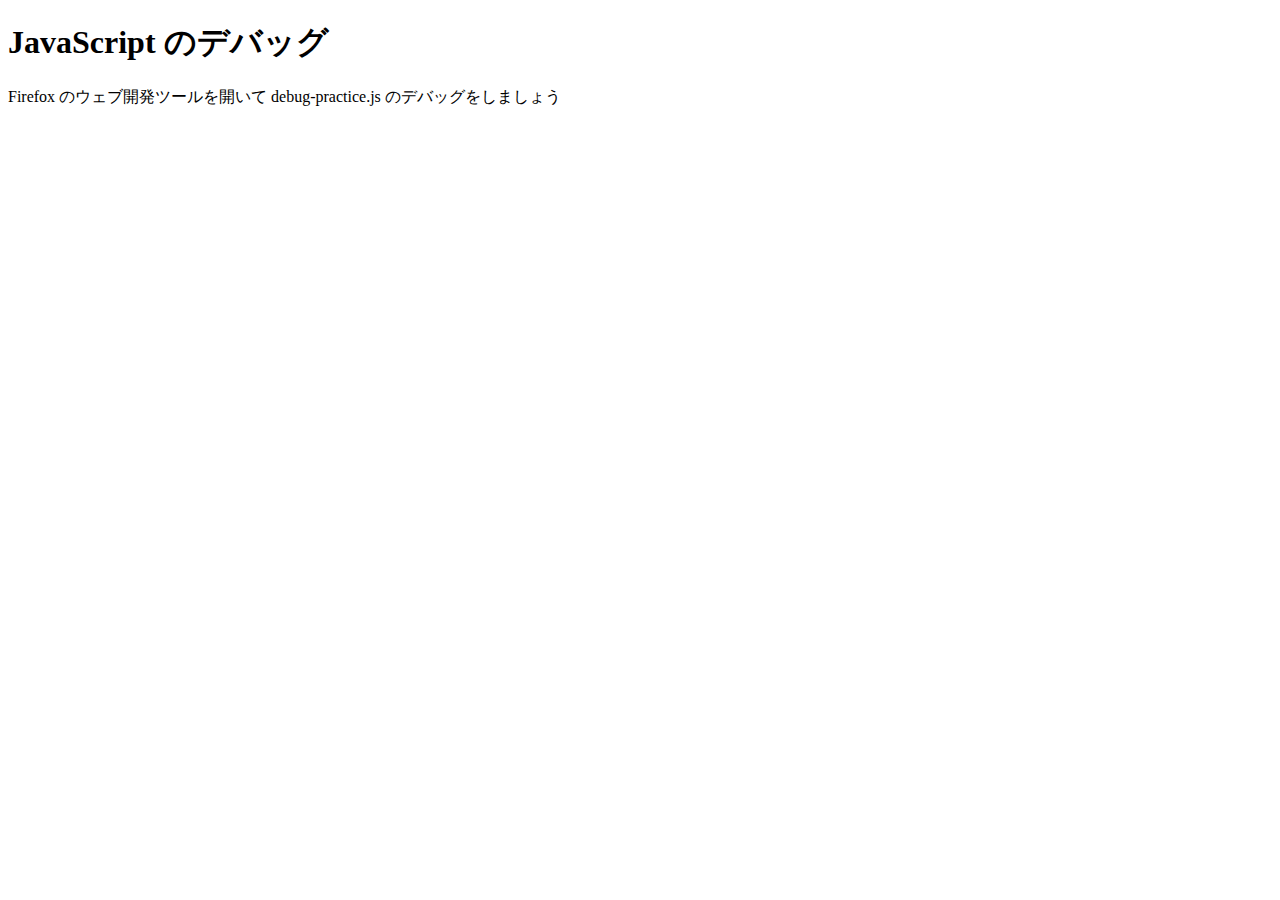
<file: practice-js/debug-practice.html>
<!DOCTYPE html>
<html>
  <head>
    <meta charset="utf-8">
    <title>JavaScript のデバッグ</title>
	<script src="debug-practice.js" defer></script>
  </head>

  <body>
    <h1>JavaScript のデバッグ</h1>

    <p>Firefox のウェブ開発ツールを開いて debug-practice.js のデバッグをしましょう</p>
  </body>
</html>
</file>
<file: style.css>
h1 {
    color:white;
	text-shadow : black 2px 0px 6px;
}
h2{
    color:  black;
	text-shadow : blue 2px 0px 6px;
}
h3{
    color:white;
    background-color: blueviolet;
}
</file>
<file: practice-css/browser-intro.css>
p {
	color: navy;
}

p.info {
	font-size: small;
	background-color:#dfdfdf;
}

h1 {
	color:white;
	text-shadow : navy 2px 0px 6px;
	
}

h2 {
	
	margin: 5px;
	font-family:cursive;
	color: #3f3faf;
	background:linear-gradient(.25turn,white, 10%, #ffefaf);

}

div#zentai {
	display: grid;
	grid-template-columns: 1fr 1fr;
	grid-auto-rows:200px 200px;
	grid-gap:10px;
	width : 1024px;
}
img{
	float: right;
}

div#zentai > div {
	padding-left: 5px;
	background-color: #ffefaf;
	
}
</file>
<file: practice-dom/dom-exercise.css>
div#phototable {
	display: grid; 
	grid-template-columns: 1fr 1fr;
    grid-auto-rows: 250px;
    width: 400px;
}

div#phototable > p {
	border: 1px solid #efefef;
	
}

div#phototable > p > img {
	display: block;
	width: 100%;
}
</file>
<file: practice-event/event-intro.css>
button {
	display: block;
	margin-top: 20px;
}
</file>
<file: practice-event/event-list.css>
#main {
	display: grid;
	grid-template-columns: 1fr 1fr 1fr 1fr;
	grid-auto-rows: 100px;
	grid-gap: 10px;
	width: 800px;
}

.cell {
	padding: 10px;
	border: 1px solid #cfcfcf;
}

.cell:focus {
	border: 1px solid black;
}
</file>
